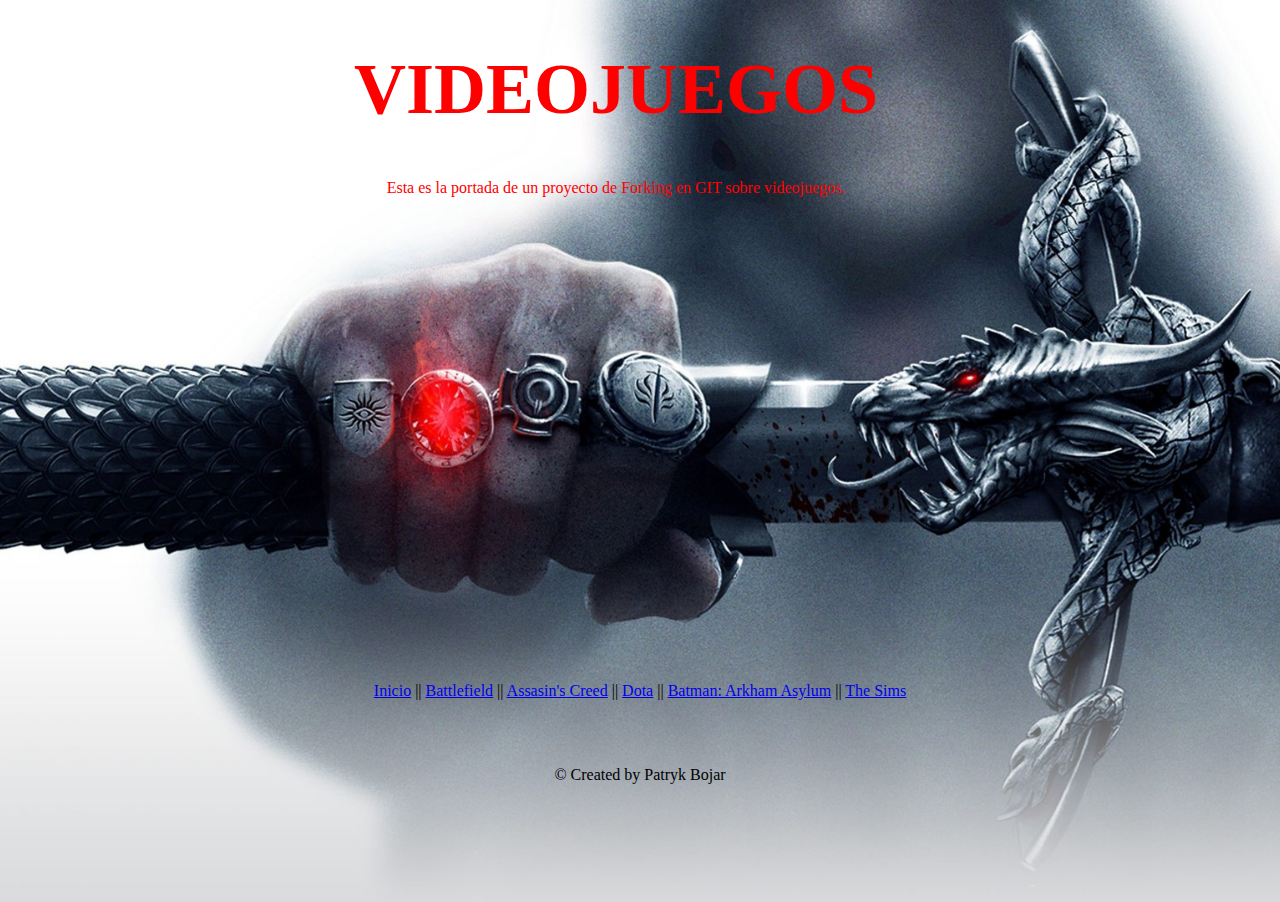
<file: index.html>
<!DOCTYPE html>
<html>
	<head>
		<meta chatset = "UTF-8"/>
		<title>Inicio</title>
		<style>
		body{

		width:95%;
height:94vh;
		background-image:url('portada.jpg');
		background-size:cover;
		background-repeat:no-repeat;
	background-position:center;
		}
		</style>
	</head>
	<body style="">
		<h1 style="font-size:450%; text-align:center; color:red">VIDEOJUEGOS</h1>
		<p style="text-align:center; color:red">Esta es la portada de un proyecto de Forking en GIT sobre videojuegos. </p>
	<nav style="position:absolute;bottom:200px; left:0;right:0;margin:auto;text-align:center;">
		<a href="index.html">Inicio</a> ||
		<a href="btf.html">Battlefield</a> ||
		<a href=".html">Assasin's Creed</a> ||
		<a href="Página_Teo.html">Dota</a> ||
		<a href="Batman.html">Batman: Arkham Asylum</a> ||
		<a href="gustavo.html">The Sims</a>
	</nav>
	<footer style="position:absolute;bottom:100px; left:0;right:0;margin:auto;text-align:center;">
		<p>&copy; Created by Patryk Bojar</p>
	</footer>
	</body>
</html>
</file>
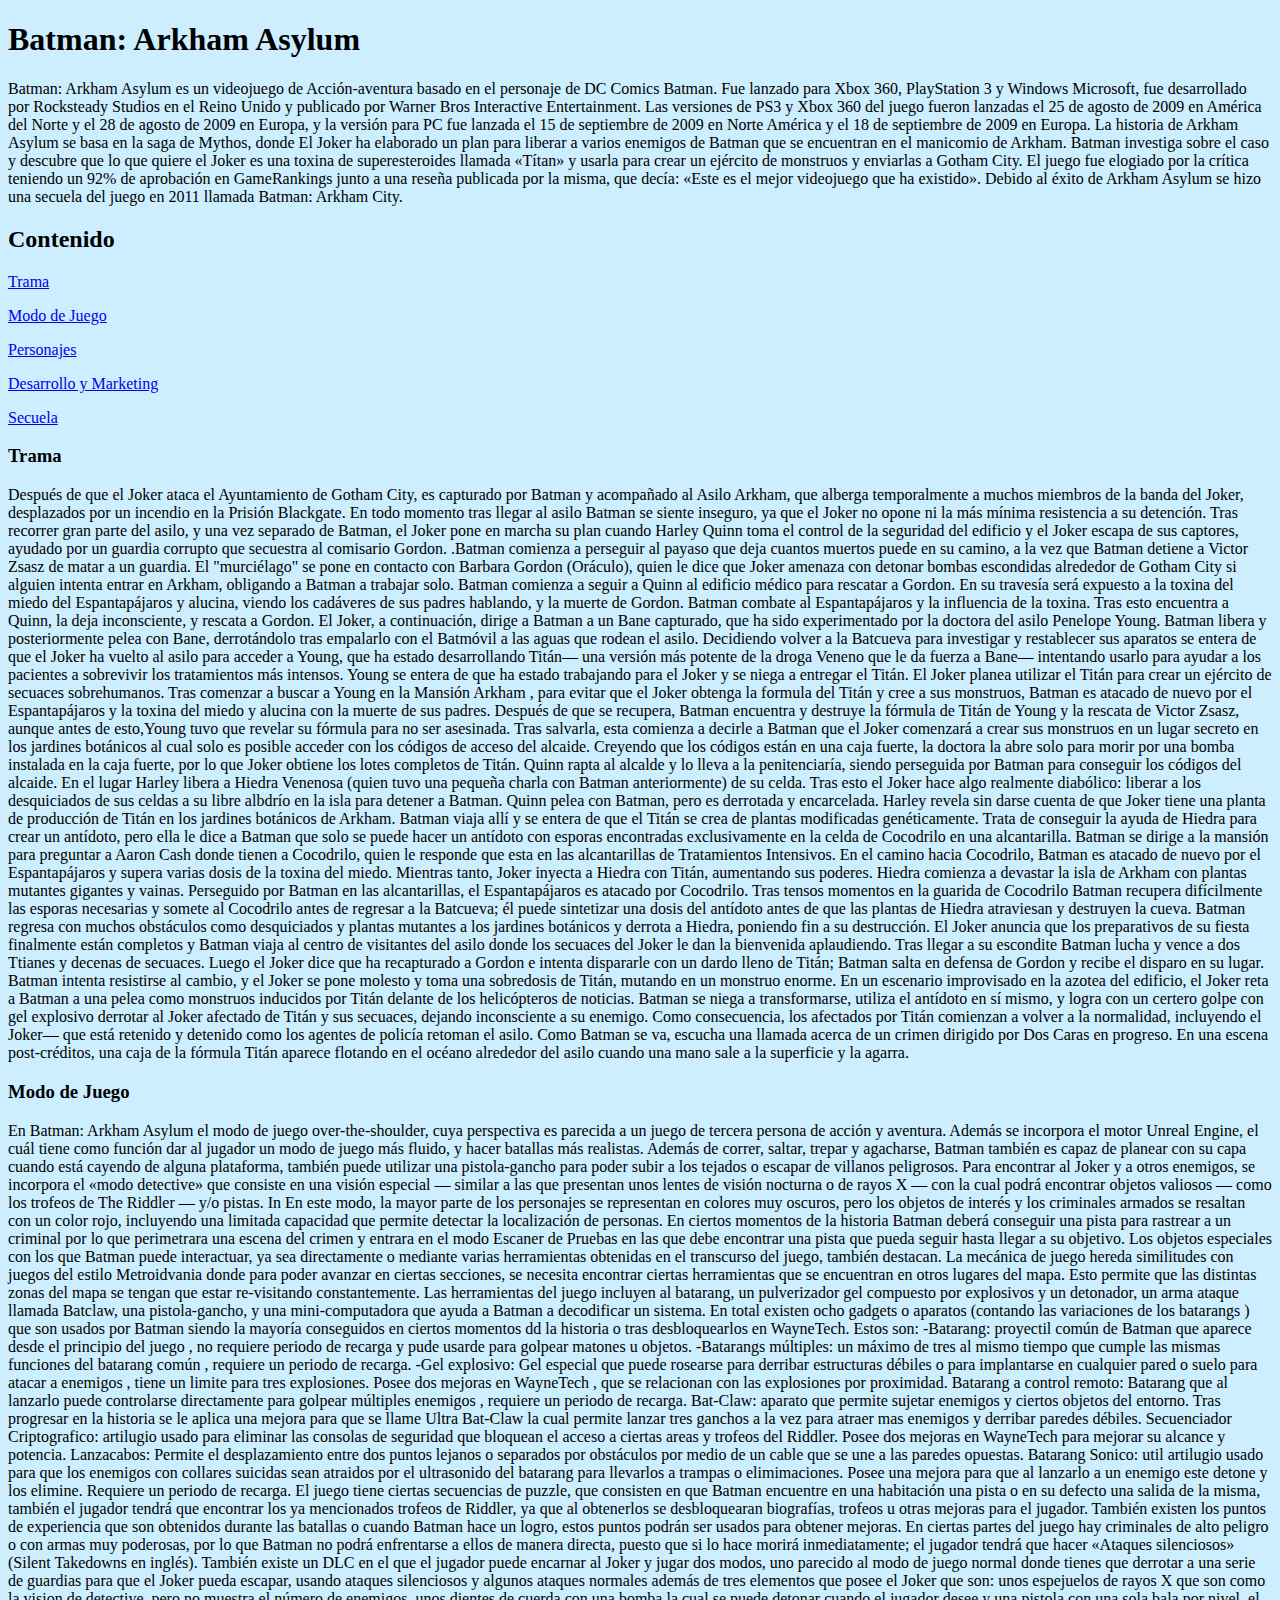
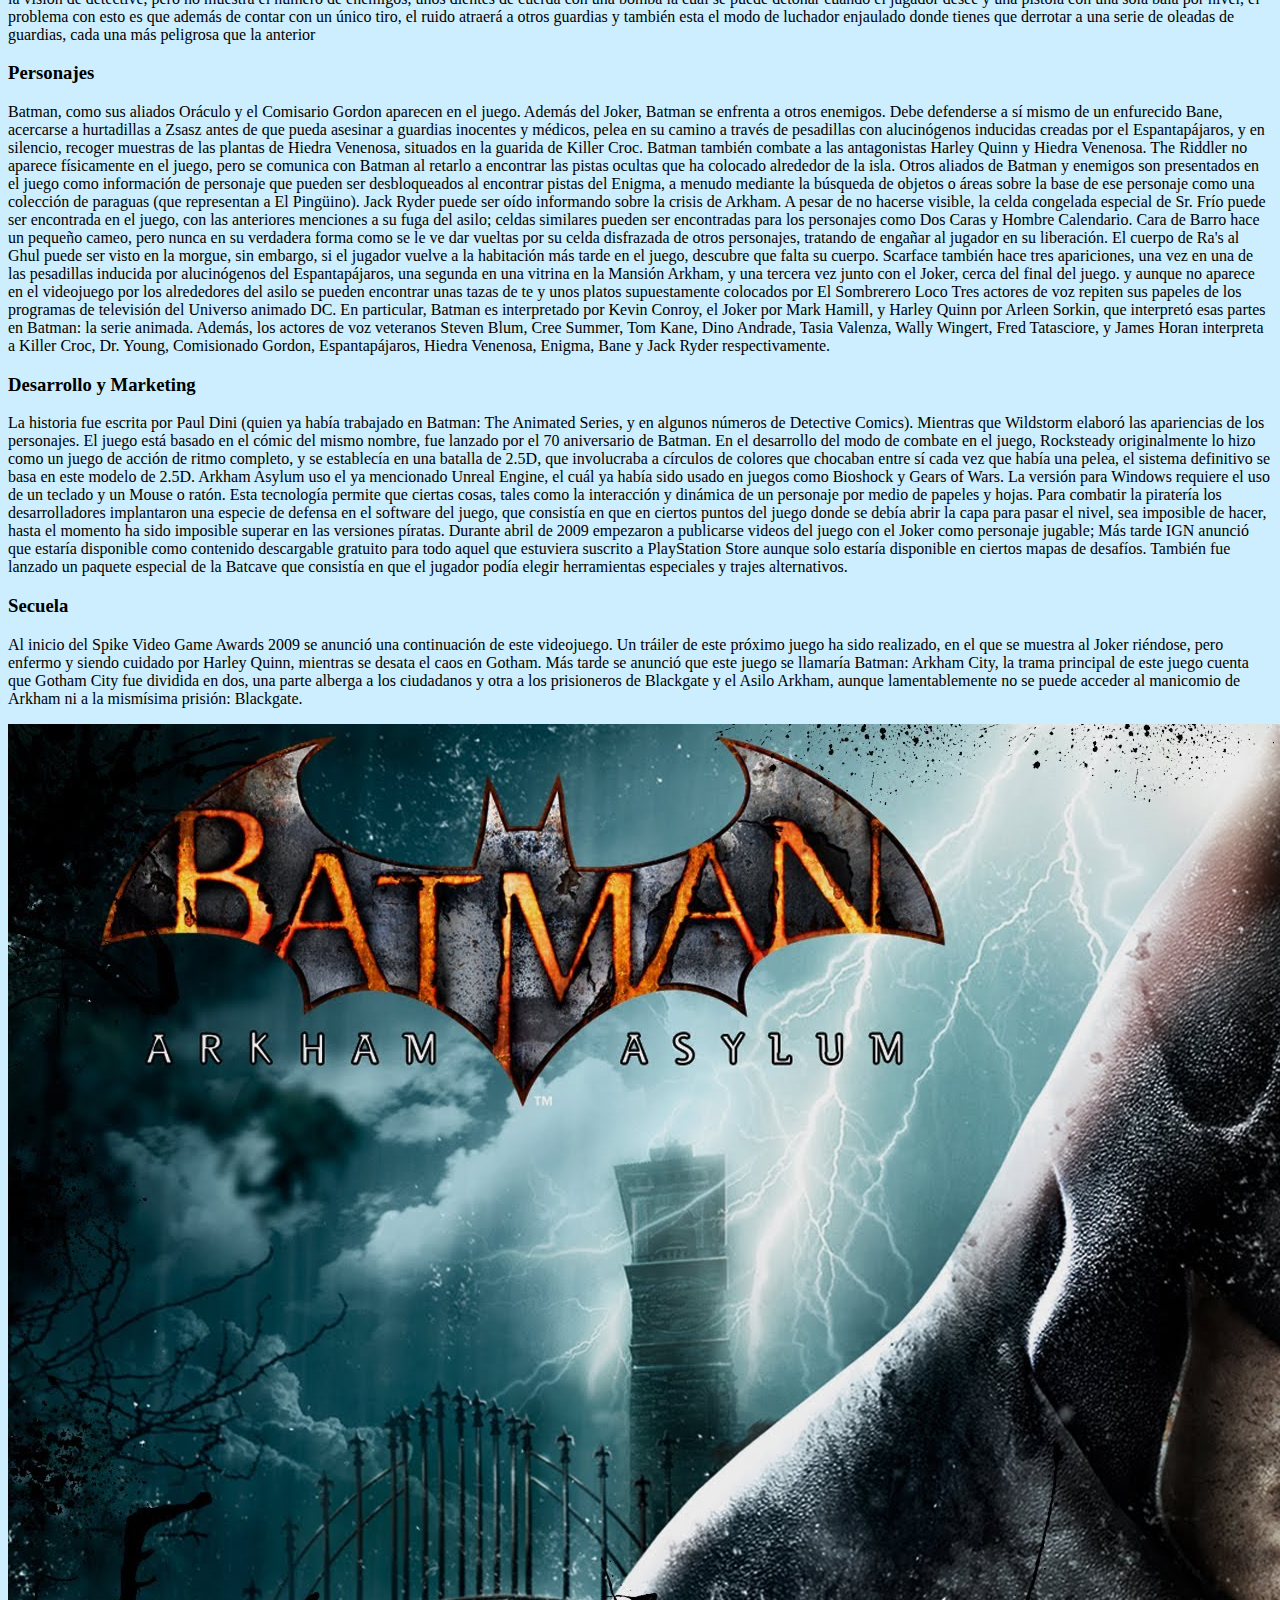
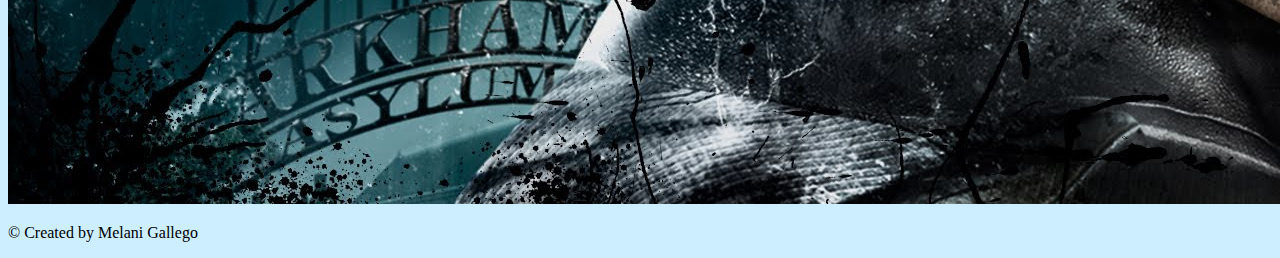
<file: Batman.html>
<!doctype html>
<html>
<head>
	<meta charset="utf-8"/>
	<title>I am batman</title>
	<link rel="stylesheet" href="Batman.css"/>
</head>
<body>
<main>
	<b><h1>Batman: Arkham Asylum</h1></b>

	<p>Batman: Arkham Asylum es un videojuego de Acción-aventura basado en el personaje de DC Comics Batman. Fue lanzado para Xbox 360, PlayStation 3 y Windows Microsoft, fue desarrollado por Rocksteady Studios en el Reino Unido y publicado por Warner Bros Interactive Entertainment. Las versiones de PS3 y Xbox 360 del juego fueron lanzadas el 25 de agosto de 2009 en América del Norte y el 28 de agosto de 2009 en Europa, y la versión para PC fue lanzada el 15 de septiembre de 2009 en Norte América y el 18 de septiembre de 2009 en Europa.

La historia de Arkham Asylum se basa en la saga de Mythos, donde El Joker ha elaborado un plan para liberar a varios enemigos de Batman que se encuentran en el manicomio de Arkham. Batman investiga sobre el caso y descubre que lo que quiere el Joker es una toxina de superesteroides llamada «Títan» y usarla para crear un ejército de monstruos y enviarlas a Gotham City.

El juego fue elogiado por la crítica teniendo un 92% de aprobación en GameRankings junto a una reseña publicada por la misma, que decía: «Este es el mejor videojuego que ha existido». Debido al éxito de Arkham Asylum se hizo una secuela del juego en 2011 llamada Batman: Arkham City.</p>

	<h2>Contenido</h2>
	<p><a href="#Trama">Trama</a></p>
	<p><a href="#Modo de Juego">Modo de Juego</a></p>
	<p><a href="#Personajes">Personajes</a></p>
	<p><a href="#Desarrollo y Marketing">Desarrollo y Marketing</a></p>
	<p><a href="#Secuela">Secuela</a></p>

	<h3><a name="Trama"><b>Trama</b><a/></h3>
	<p>Después de que el Joker ataca el Ayuntamiento de Gotham City, es capturado por Batman y acompañado al Asilo Arkham, que alberga temporalmente a muchos miembros de la banda del Joker, desplazados por un incendio en la Prisión Blackgate. En todo momento tras llegar al asilo Batman se siente inseguro, ya que el Joker no opone ni la más mínima resistencia a su detención. Tras recorrer gran parte del asilo, y una vez separado de Batman, el Joker pone en marcha su plan cuando Harley Quinn toma el control de la seguridad del edificio y el Joker escapa de sus captores, ayudado por un guardia corrupto que secuestra al comisario Gordon. .Batman comienza a perseguir al payaso que deja cuantos muertos puede en su camino, a la vez que Batman detiene a Victor Zsasz de matar a un guardia. El "murciélago" se pone en contacto con Barbara Gordon (Oráculo), quien le dice que Joker amenaza con detonar bombas escondidas alrededor de Gotham City si alguien intenta entrar en Arkham, obligando a Batman a trabajar solo. Batman comienza a seguir a Quinn al edificio médico para rescatar a Gordon. En su travesía será expuesto a la toxina del miedo del Espantapájaros y alucina, viendo los cadáveres de sus padres hablando, y la muerte de Gordon. Batman combate al Espantapájaros y la influencia de la toxina.

Tras esto encuentra a Quinn, la deja inconsciente, y rescata a Gordon. El Joker, a continuación, dirige a Batman a un Bane capturado, que ha sido experimentado por la doctora del asilo Penelope Young. Batman libera y posteriormente pelea con Bane, derrotándolo tras empalarlo con el Batmóvil a las aguas que rodean el asilo. Decidiendo volver a la Batcueva para investigar y restablecer sus aparatos se entera de que el Joker ha vuelto al asilo para acceder a Young, que ha estado desarrollando Titán— una versión más potente de la droga Veneno que le da fuerza a Bane— intentando usarlo para ayudar a los pacientes a sobrevivir los tratamientos más intensos. Young se entera de que ha estado trabajando para el Joker y se niega a entregar el Titán. El Joker planea utilizar el Titán para crear un ejército de secuaces sobrehumanos. Tras comenzar a buscar a Young en la Mansión Arkham , para evitar que el Joker obtenga la formula del Titán y cree a sus monstruos, Batman es atacado de nuevo por el Espantapájaros y la toxina del miedo y alucina con la muerte de sus padres. Después de que se recupera, Batman encuentra y destruye la fórmula de Titán de Young y la rescata de Victor Zsasz, aunque antes de esto,Young tuvo que revelar su fórmula para no ser asesinada. Tras salvarla, esta comienza a decirle a Batman que el Joker comenzará a crear sus monstruos en un lugar secreto en los jardines botánicos al cual solo es posible acceder con los códigos de acceso del alcaide. Creyendo que los códigos están en una caja fuerte, la doctora la abre solo para morir por una bomba instalada en la caja fuerte, por lo que Joker obtiene los lotes completos de Titán.

Quinn rapta al alcalde y lo lleva a la penitenciaría, siendo perseguida por Batman para conseguir los códigos del alcaide. En el lugar Harley libera a Hiedra Venenosa (quien tuvo una pequeña charla con Batman anteriormente) de su celda. Tras esto el Joker hace algo realmente diabólico: liberar a los desquiciados de sus celdas a su libre albdrío en la isla para detener a Batman. Quinn pelea con Batman, pero es derrotada y encarcelada. Harley revela sin darse cuenta de que Joker tiene una planta de producción de Titán en los jardines botánicos de Arkham. Batman viaja allí y se entera de que el Titán se crea de plantas modificadas genéticamente. Trata de conseguir la ayuda de Hiedra para crear un antídoto, pero ella le dice a Batman que solo se puede hacer un antídoto con esporas encontradas exclusivamente en la celda de Cocodrilo en una alcantarilla.

Batman se dirige a la mansión para preguntar a Aaron Cash donde tienen a Cocodrilo, quien le responde que esta en las alcantarillas de Tratamientos Intensivos. En el camino hacia Cocodrilo, Batman es atacado de nuevo por el Espantapájaros y supera varias dosis de la toxina del miedo. Mientras tanto, Joker inyecta a Hiedra con Titán, aumentando sus poderes. Hiedra comienza a devastar la isla de Arkham con plantas mutantes gigantes y vainas. Perseguido por Batman en las alcantarillas, el Espantapájaros es atacado por Cocodrilo. Tras tensos momentos en la guarida de Cocodrilo Batman recupera difícilmente las esporas necesarias y somete al Cocodrilo antes de regresar a la Batcueva; él puede sintetizar una dosis del antídoto antes de que las plantas de Hiedra atraviesan y destruyen la cueva.

Batman regresa con muchos obstáculos como desquiciados y plantas mutantes a los jardines botánicos y derrota a Hiedra, poniendo fin a su destrucción. El Joker anuncia que los preparativos de su fiesta finalmente están completos y Batman viaja al centro de visitantes del asilo donde los secuaces del Joker le dan la bienvenida aplaudiendo. Tras llegar a su escondite Batman lucha y vence a dos Ttianes y decenas de secuaces. Luego el Joker dice que ha recapturado a Gordon e intenta dispararle con un dardo lleno de Titán; Batman salta en defensa de Gordon y recibe el disparo en su lugar. Batman intenta resistirse al cambio, y el Joker se pone molesto y toma una sobredosis de Titán, mutando en un monstruo enorme. En un escenario improvisado en la azotea del edificio, el Joker reta a Batman a una pelea como monstruos inducidos por Titán delante de los helicópteros de noticias. Batman se niega a transformarse, utiliza el antídoto en sí mismo, y logra con un certero golpe con gel explosivo derrotar al Joker afectado de Titán y sus secuaces, dejando inconsciente a su enemigo. Como consecuencia, los afectados por Titán comienzan a volver a la normalidad, incluyendo el Joker— que está retenido y detenido como los agentes de policía retoman el asilo. Como Batman se va, escucha una llamada acerca de un crimen dirigido por Dos Caras en progreso. En una escena post-créditos, una caja de la fórmula Titán aparece flotando en el océano alrededor del asilo cuando una mano sale a la superficie y la agarra.</p>

	<h3><a name="Modo de Juego"><b>Modo de Juego</b><a/></h3>
	<p>En Batman: Arkham Asylum el modo de juego over-the-shoulder, cuya perspectiva es parecida a un juego de tercera persona de acción y aventura. Además se incorpora el motor Unreal Engine, el cuál tiene como función dar al jugador un modo de juego más fluido, y hacer batallas más realistas. Además de correr, saltar, trepar y agacharse, Batman también es capaz de planear con su capa cuando está cayendo de alguna plataforma, también puede utilizar una pistola-gancho para poder subir a los tejados o escapar de villanos peligrosos. Para encontrar al Joker y a otros enemigos, se incorpora el «modo detective» que consiste en una visión especial — similar a las que presentan unos lentes de visión nocturna o de rayos X — con la cual podrá encontrar objetos valiosos — como los trofeos de The Riddler — y/o pistas. In En este modo, la mayor parte de los personajes se representan en colores muy oscuros, pero los objetos de interés y los criminales armados se resaltan con un color rojo, incluyendo una limitada capacidad que permite detectar la localización de personas. En ciertos momentos de la historia Batman deberá conseguir una pista para rastrear a un criminal por lo que perimetrara una escena del crimen y entrara en el modo Escaner de Pruebas en las que debe encontrar una pista que pueda seguir hasta llegar a su objetivo. Los objetos especiales con los que Batman puede interactuar, ya sea directamente o mediante varias herramientas obtenidas en el transcurso del juego, también destacan.

La mecánica de juego hereda similitudes con juegos del estilo Metroidvania donde para poder avanzar en ciertas secciones, se necesita encontrar ciertas herramientas que se encuentran en otros lugares del mapa. Esto permite que las distintas zonas del mapa se tengan que estar re-visitando constantemente.

Las herramientas del juego incluyen al batarang, un pulverizador gel compuesto por explosivos y un detonador, un arma ataque llamada Batclaw, una pistola-gancho, y una mini-computadora que ayuda a Batman a decodificar un sistema.

En total existen ocho gadgets o aparatos (contando las variaciones de los batarangs ) que son usados por Batman siendo la mayoría conseguidos en ciertos momentos dd la historia o tras desbloquearlos en WayneTech. Estos son:

-Batarang: proyectil común de Batman que aparece desde el principio del juego , no requiere periodo de recarga y pude usarde para golpear matones u objetos.

-Batarangs múltiples: un máximo de tres al mismo tiempo que cumple las mismas funciones del batarang común , requiere un periodo de recarga.

-Gel explosivo: Gel especial que puede rosearse para derribar estructuras débiles o para implantarse en cualquier pared o suelo para atacar a enemigos , tiene un limite para tres explosiones. Posee dos mejoras en WayneTech , que se relacionan con las explosiones por proximidad.

Batarang a control remoto: Batarang que al lanzarlo puede controlarse directamente para golpear múltiples enemigos , requiere un periodo de recarga.

Bat-Claw: aparato que permite sujetar enemigos y ciertos objetos del entorno. Tras progresar en la historia se le aplica una mejora para que se llame Ultra Bat-Claw la cual permite lanzar tres ganchos a la vez para atraer mas enemigos y derribar paredes débiles.

Secuenciador Criptografico: artilugio usado para eliminar las consolas de seguridad que bloquean el acceso a ciertas areas y trofeos del Riddler. Posee dos mejoras en WayneTech para mejorar su alcance y potencia.

Lanzacabos: Permite el desplazamiento entre dos puntos lejanos o separados por obstáculos por medio de un cable que se une a las paredes opuestas.

Batarang Sonico: util artilugio usado para que los enemigos con collares suicidas sean atraidos por el ultrasonido del batarang para llevarlos a trampas o elimimaciones. Posee una mejora para que al lanzarlo a un enemigo este detone y los elimine. Requiere un periodo de recarga.

El juego tiene ciertas secuencias de puzzle, que consisten en que Batman encuentre en una habitación una pista o en su defecto una salida de la misma, también el jugador tendrá que encontrar los ya mencionados trofeos de Riddler, ya que al obtenerlos se desbloquearan biografías, trofeos u otras mejoras para el jugador. También existen los puntos de experiencia que son obtenidos durante las batallas o cuando Batman hace un logro, estos puntos podrán ser usados para obtener mejoras.

En ciertas partes del juego hay criminales de alto peligro o con armas muy poderosas, por lo que Batman no podrá enfrentarse a ellos de manera directa, puesto que si lo hace morirá inmediatamente; el jugador tendrá que hacer «Ataques silenciosos» (Silent Takedowns en inglés).

También existe un DLC en el que el jugador puede encarnar al Joker y jugar dos modos, uno parecido al modo de juego normal donde tienes que derrotar a una serie de guardias para que el Joker pueda escapar, usando ataques silenciosos y algunos ataques normales además de tres elementos que posee el Joker que son: unos espejuelos de rayos X que son como la vision de detective, pero no muestra el número de enemigos, unos dientes de cuerda con una bomba la cual se puede detonar cuando el jugador desee y una pistola con una sola bala por nivel, el problema con esto es que además de contar con un único tiro, el ruido atraerá a otros guardias y también esta el modo de luchador enjaulado donde tienes que derrotar a una serie de oleadas de guardias, cada una más peligrosa que la anterior</p>

	<h3><a name="Personajes"><b>Personajes</b><a/></h3>
	<p>Batman, como sus aliados Oráculo y el Comisario Gordon aparecen en el juego. Además del Joker, Batman se enfrenta a otros enemigos. Debe defenderse a sí mismo de un enfurecido Bane, acercarse a hurtadillas a Zsasz antes de que pueda asesinar a guardias inocentes y médicos, pelea en su camino a través de pesadillas con alucinógenos inducidas creadas por el Espantapájaros, y en silencio, recoger muestras de las plantas de Hiedra Venenosa, situados en la guarida de Killer Croc. Batman también combate a las antagonistas Harley Quinn y Hiedra Venenosa. The Riddler no aparece físicamente en el juego, pero se comunica con Batman al retarlo a encontrar las pistas ocultas que ha colocado alrededor de la isla.

Otros aliados de Batman y enemigos son presentados en el juego como información de personaje que pueden ser desbloqueados al encontrar pistas del Enigma, a menudo mediante la búsqueda de objetos o áreas sobre la base de ese personaje como una colección de paraguas (que representan a El Pingüino). Jack Ryder puede ser oído informando sobre la crisis de Arkham. A pesar de no hacerse visible, la celda congelada especial de Sr. Frío puede ser encontrada en el juego, con las anteriores menciones a su fuga del asilo; celdas similares pueden ser encontradas para los personajes como Dos Caras y Hombre Calendario. Cara de Barro hace un pequeño cameo, pero nunca en su verdadera forma como se le ve dar vueltas por su celda disfrazada de otros personajes, tratando de engañar al jugador en su liberación. El cuerpo de Ra's al Ghul puede ser visto en la morgue, sin embargo, si el jugador vuelve a la habitación más tarde en el juego, descubre que falta su cuerpo. Scarface también hace tres apariciones, una vez en una de las pesadillas inducida por alucinógenos del Espantapájaros, una segunda en una vitrina en la Mansión Arkham, y una tercera vez junto con el Joker, cerca del final del juego. y aunque no aparece en el videojuego por los alrededores del asilo se pueden encontrar unas tazas de te y unos platos supuestamente colocados por El Sombrerero Loco

Tres actores de voz repiten sus papeles de los programas de televisión del Universo animado DC. En particular, Batman es interpretado por Kevin Conroy, el Joker por Mark Hamill, y Harley Quinn por Arleen Sorkin, que interpretó esas partes en Batman: la serie animada. Además, los actores de voz veteranos Steven Blum, Cree Summer, Tom Kane, Dino Andrade, Tasia Valenza, Wally Wingert, Fred Tatasciore, y James Horan interpreta a Killer Croc, Dr. Young, Comisionado Gordon, Espantapájaros, Hiedra Venenosa, Enigma, Bane y Jack Ryder respectivamente.</p>

	<h3><a name="Desarrollo y Marketing"><b>Desarrollo y Marketing</b><a/></h3>
	<p>La historia fue escrita por Paul Dini (quien ya había trabajado en Batman: The Animated Series, y en algunos números de Detective Comics). Mientras que Wildstorm elaboró las apariencias de los personajes. El juego está basado en el cómic del mismo nombre, fue lanzado por el 70 aniversario de Batman. En el desarrollo del modo de combate en el juego, Rocksteady originalmente lo hizo como un juego de acción de ritmo completo, y se establecía en una batalla de 2.5D, que involucraba a círculos de colores que chocaban entre sí cada vez que había una pelea, el sistema definitivo se basa en este modelo de 2.5D. Arkham Asylum uso el ya mencionado Unreal Engine, el cuál ya había sido usado en juegos como Bioshock y Gears of Wars. La versión para Windows requiere el uso de un teclado y un Mouse o ratón. Esta tecnología permite que ciertas cosas, tales como la interacción y dinámica de un personaje por medio de papeles y hojas. Para combatir la piratería los desarrolladores implantaron una especie de defensa en el software del juego, que consistía en que en ciertos puntos del juego donde se debía abrir la capa para pasar el nivel, sea imposible de hacer, hasta el momento ha sido imposible superar en las versiones píratas.

Durante abril de 2009 empezaron a publicarse videos del juego con el Joker como personaje jugable; Más tarde IGN anunció que estaría disponible como contenido descargable gratuito para todo aquel que estuviera suscrito a PlayStation Store aunque solo estaría disponible en ciertos mapas de desafíos. También fue lanzado un paquete especial de la Batcave que consistía en que el jugador podía elegir herramientas especiales y trajes alternativos.</p>

	<h3><a name="Secuela"><b>Secuela</b><a/></h3>
	<p>Al inicio del Spike Video Game Awards 2009 se anunció una continuación de este videojuego. Un tráiler de este próximo juego ha sido realizado, en el que se muestra al Joker riéndose, pero enfermo y siendo cuidado por Harley Quinn, mientras se desata el caos en Gotham. Más tarde se anunció que este juego se llamaría Batman: Arkham City, la trama principal de este juego cuenta que Gotham City fue dividida en dos, una parte alberga a los ciudadanos y otra a los prisioneros de Blackgate y el Asilo Arkham, aunque lamentablemente no se puede acceder al manicomio de Arkham ni a la mismísima prisión: Blackgate.</p>

	<main>
		<img src="Batman1.jpg"/>
	</main>

	<footer>
		<p>&copy; Created by Melani Gallego</p>
		<!-- Pie de página-->
	</footer>
</main>
</body>
</html>
</file>
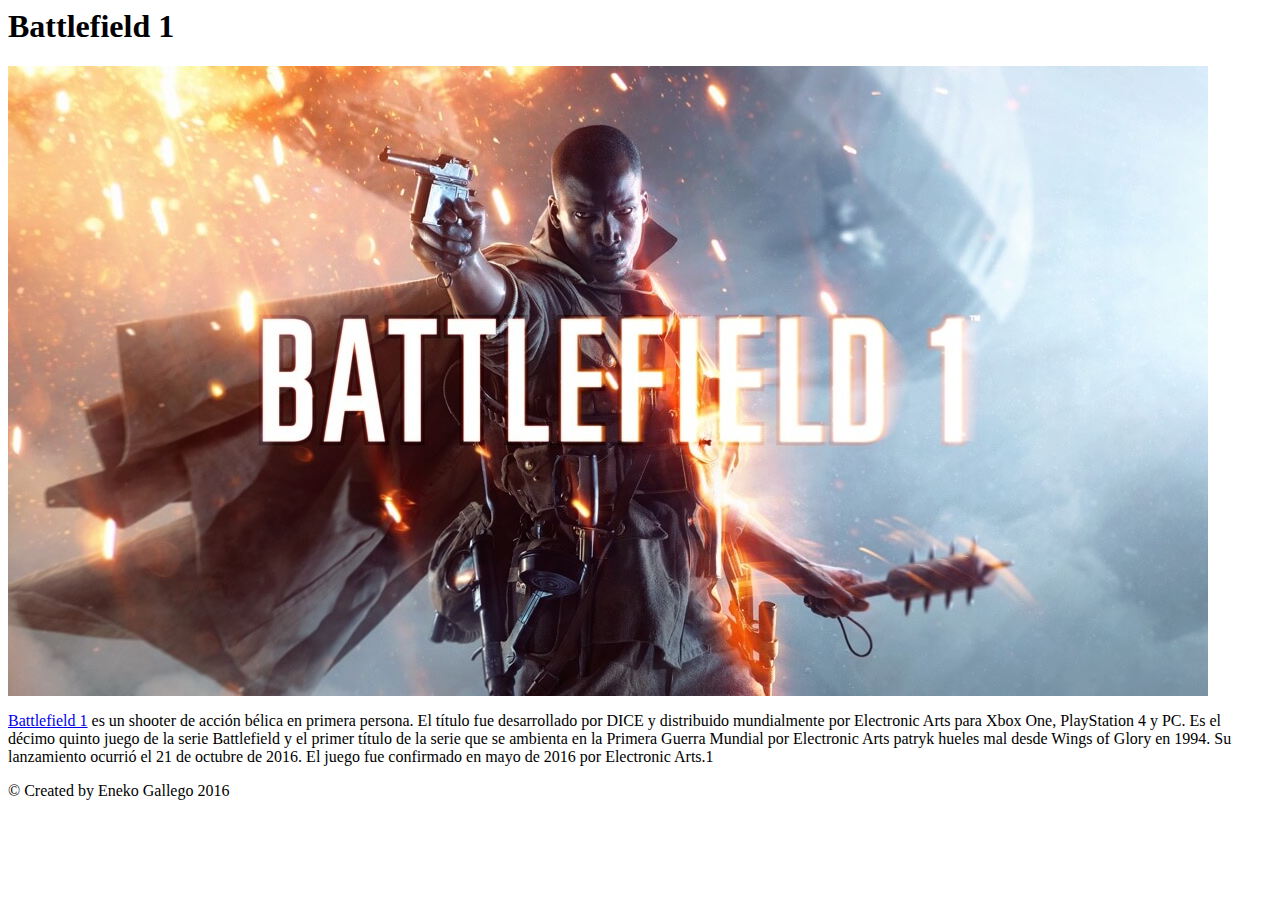
<file: btf.html>
<html>
<head>
<title>Battlefield</title>
</head>
<body>
<h1>Battlefield 1</h1>
<main>
	<img src="btf.jpg"/>
</main>
<p><a href="https://www.battlefield.com/es-es">Battlefield 1</a> es un shooter de acción bélica en primera persona. 
El título fue desarrollado por DICE y distribuido mundialmente por
Electronic Arts para Xbox One, PlayStation 4 y PC. Es el décimo quinto 
juego de la serie Battlefield y el primer título de la serie que se ambienta
 en la Primera Guerra Mundial por Electronic Arts patryk hueles mal desde Wings of Glory
 en 1994. Su lanzamiento ocurrió el 21 de octubre de 2016. El juego fue
 confirmado en mayo de 2016 por Electronic Arts.1</p>

<footer>
	<p>&copy; Created by Eneko Gallego 2016</p>
</footer>
</body>

</html>
</file>
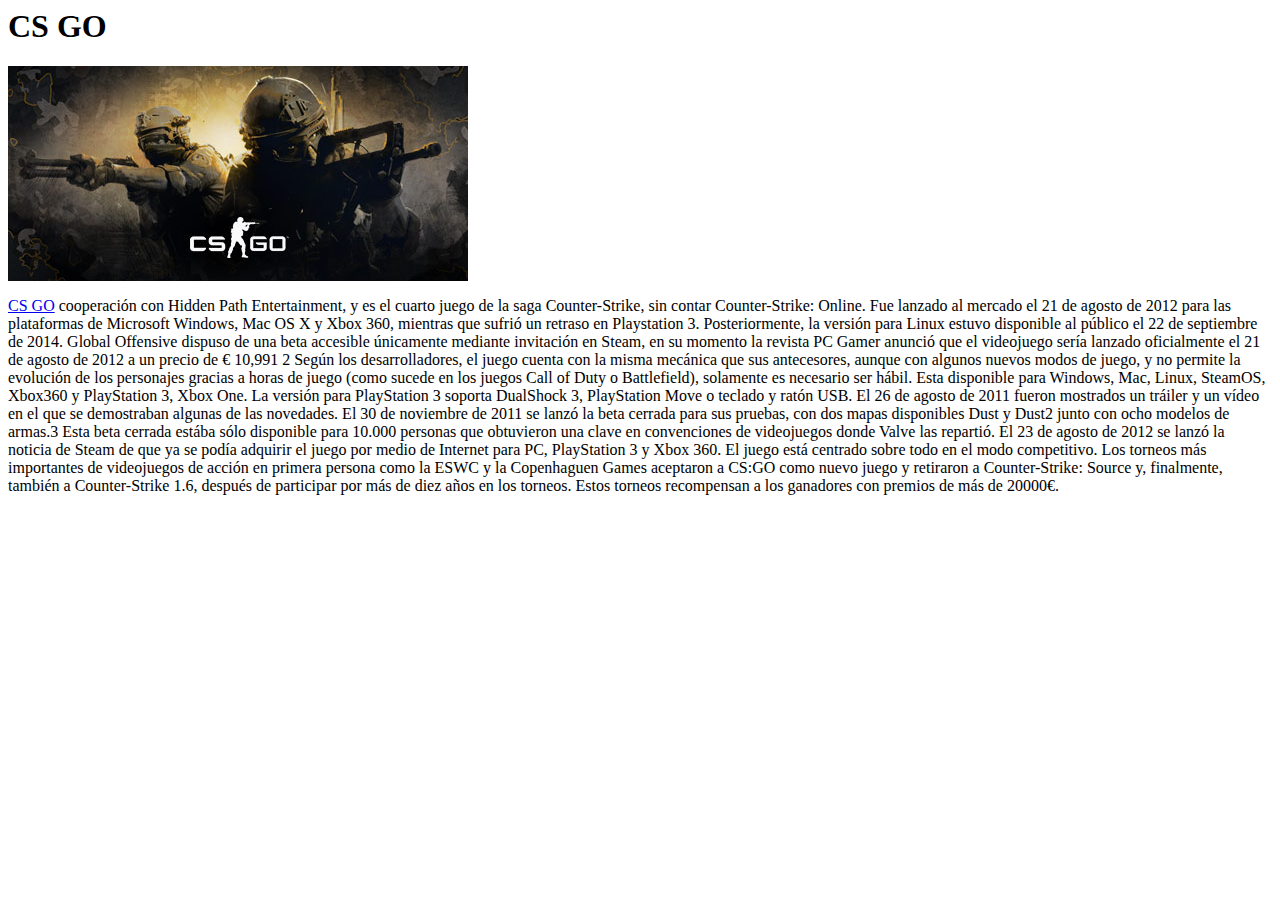
<file: csgo.html>
<html>
<head>
<title>CS GO </title>
</head>
<body>
<h1>CS GO</h1>
<img src="cs.jpg"/>
<p><a href="https://">CS GO</a> cooperación con Hidden Path Entertainment, y es el cuarto juego de la saga Counter-Strike, sin contar Counter-Strike: Online. Fue lanzado al mercado el 21 de agosto de 2012 para las plataformas de Microsoft Windows, Mac OS X y Xbox 360, mientras que sufrió un retraso en Playstation 3. Posteriormente, la versión para Linux estuvo disponible al público el 22 de septiembre de 2014.

Global Offensive dispuso de una beta accesible únicamente mediante invitación en Steam, en su momento la revista PC Gamer anunció que el videojuego sería lanzado oficialmente el 21 de agosto de 2012 a un precio de € 10,991 2

Según los desarrolladores, el juego cuenta con la misma mecánica que sus antecesores, aunque con algunos nuevos modos de juego, y no permite la evolución de los personajes gracias a horas de juego (como sucede en los juegos Call of Duty o Battlefield), solamente es necesario ser hábil. Esta disponible para Windows, Mac, Linux, SteamOS, Xbox360 y PlayStation 3, Xbox One. La versión para PlayStation 3 soporta DualShock 3, PlayStation Move o teclado y ratón USB.

El 26 de agosto de 2011 fueron mostrados un tráiler y un vídeo en el que se demostraban algunas de las novedades.

El 30 de noviembre de 2011 se lanzó la beta cerrada para sus pruebas, con dos mapas disponibles Dust y Dust2 junto con ocho modelos de armas.3 Esta beta cerrada estába sólo disponible para 10.000 personas que obtuvieron una clave en convenciones de videojuegos donde Valve las repartió.

El 23 de agosto de 2012 se lanzó la noticia de Steam de que ya se podía adquirir el juego por medio de Internet para PC, PlayStation 3 y Xbox 360. El juego está centrado sobre todo en el modo competitivo. Los torneos más importantes de videojuegos de acción en primera persona como la ESWC y la Copenhaguen Games aceptaron a CS:GO como nuevo juego y retiraron a Counter-Strike: Source y, finalmente, también a Counter-Strike 1.6, después de participar por más de diez años en los torneos. Estos torneos recompensan a los ganadores con premios de más de 20000€.</p>

</body>
</html>
</file>
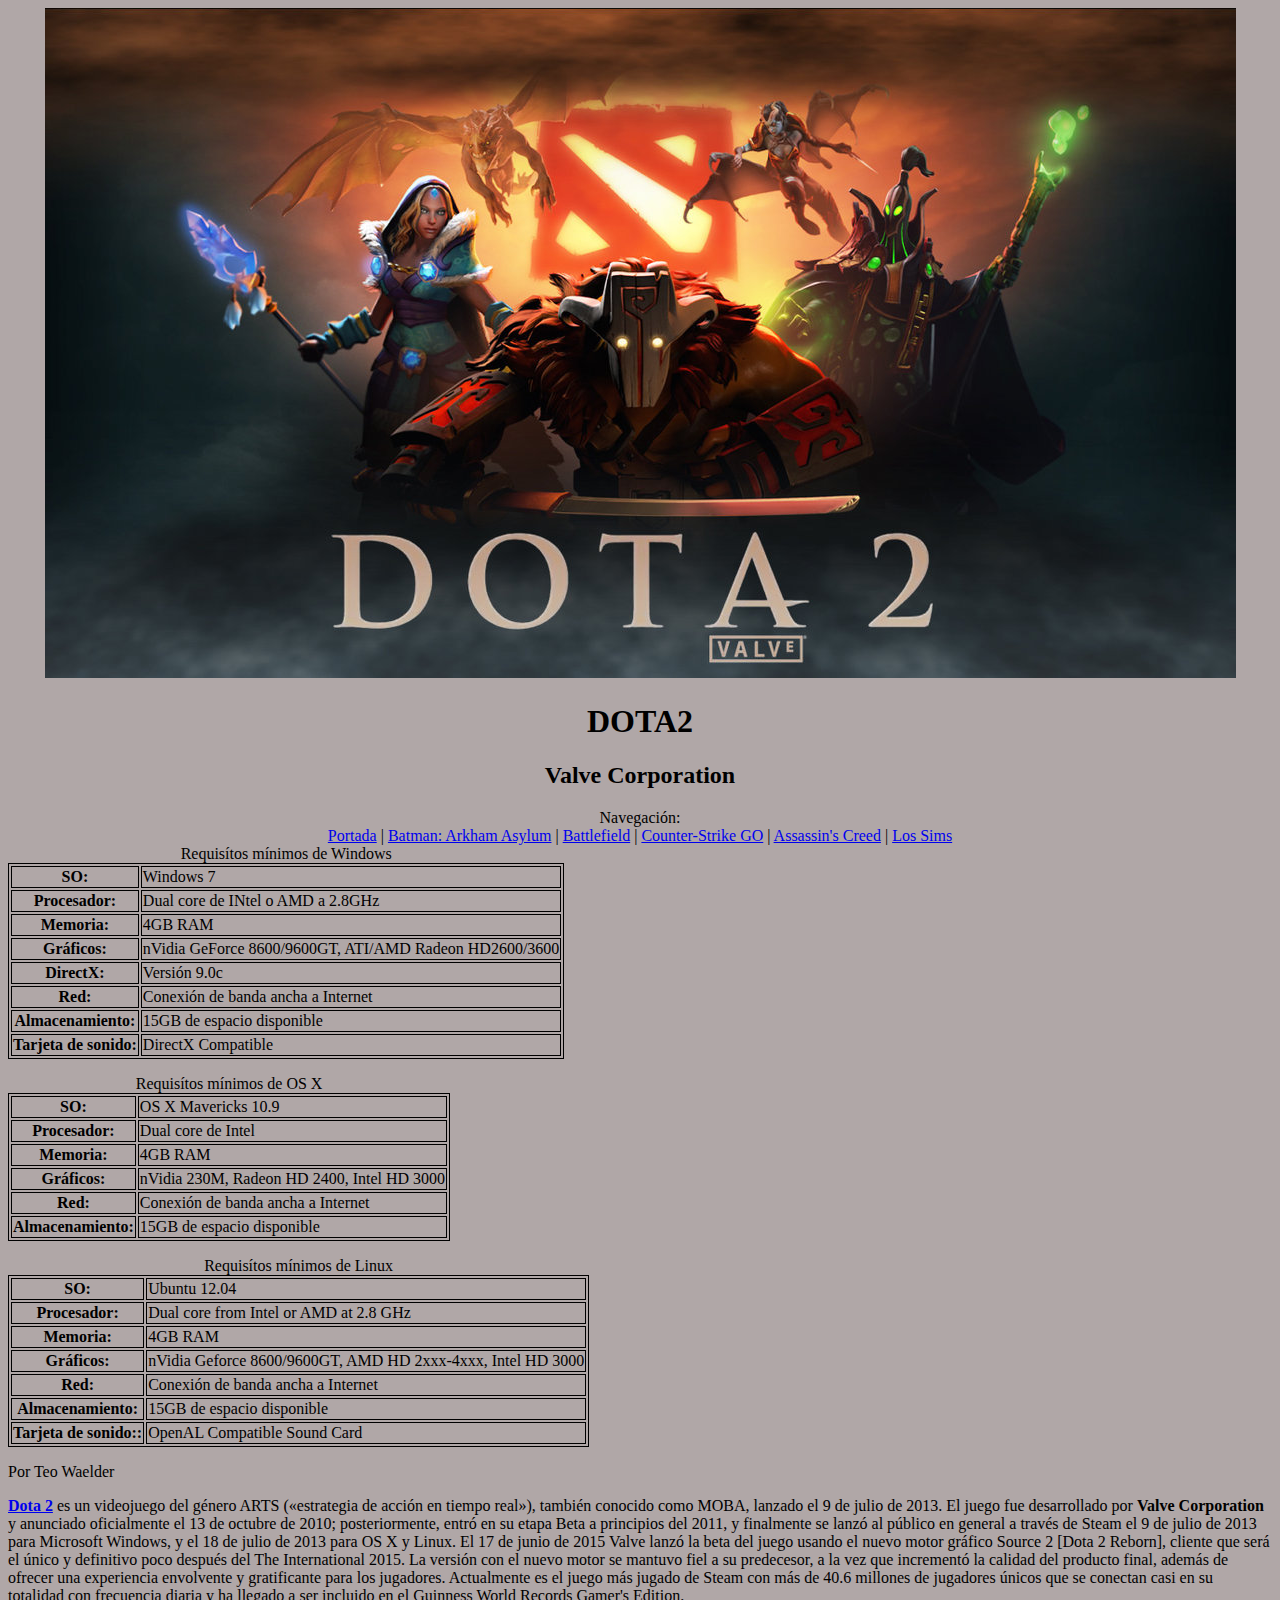
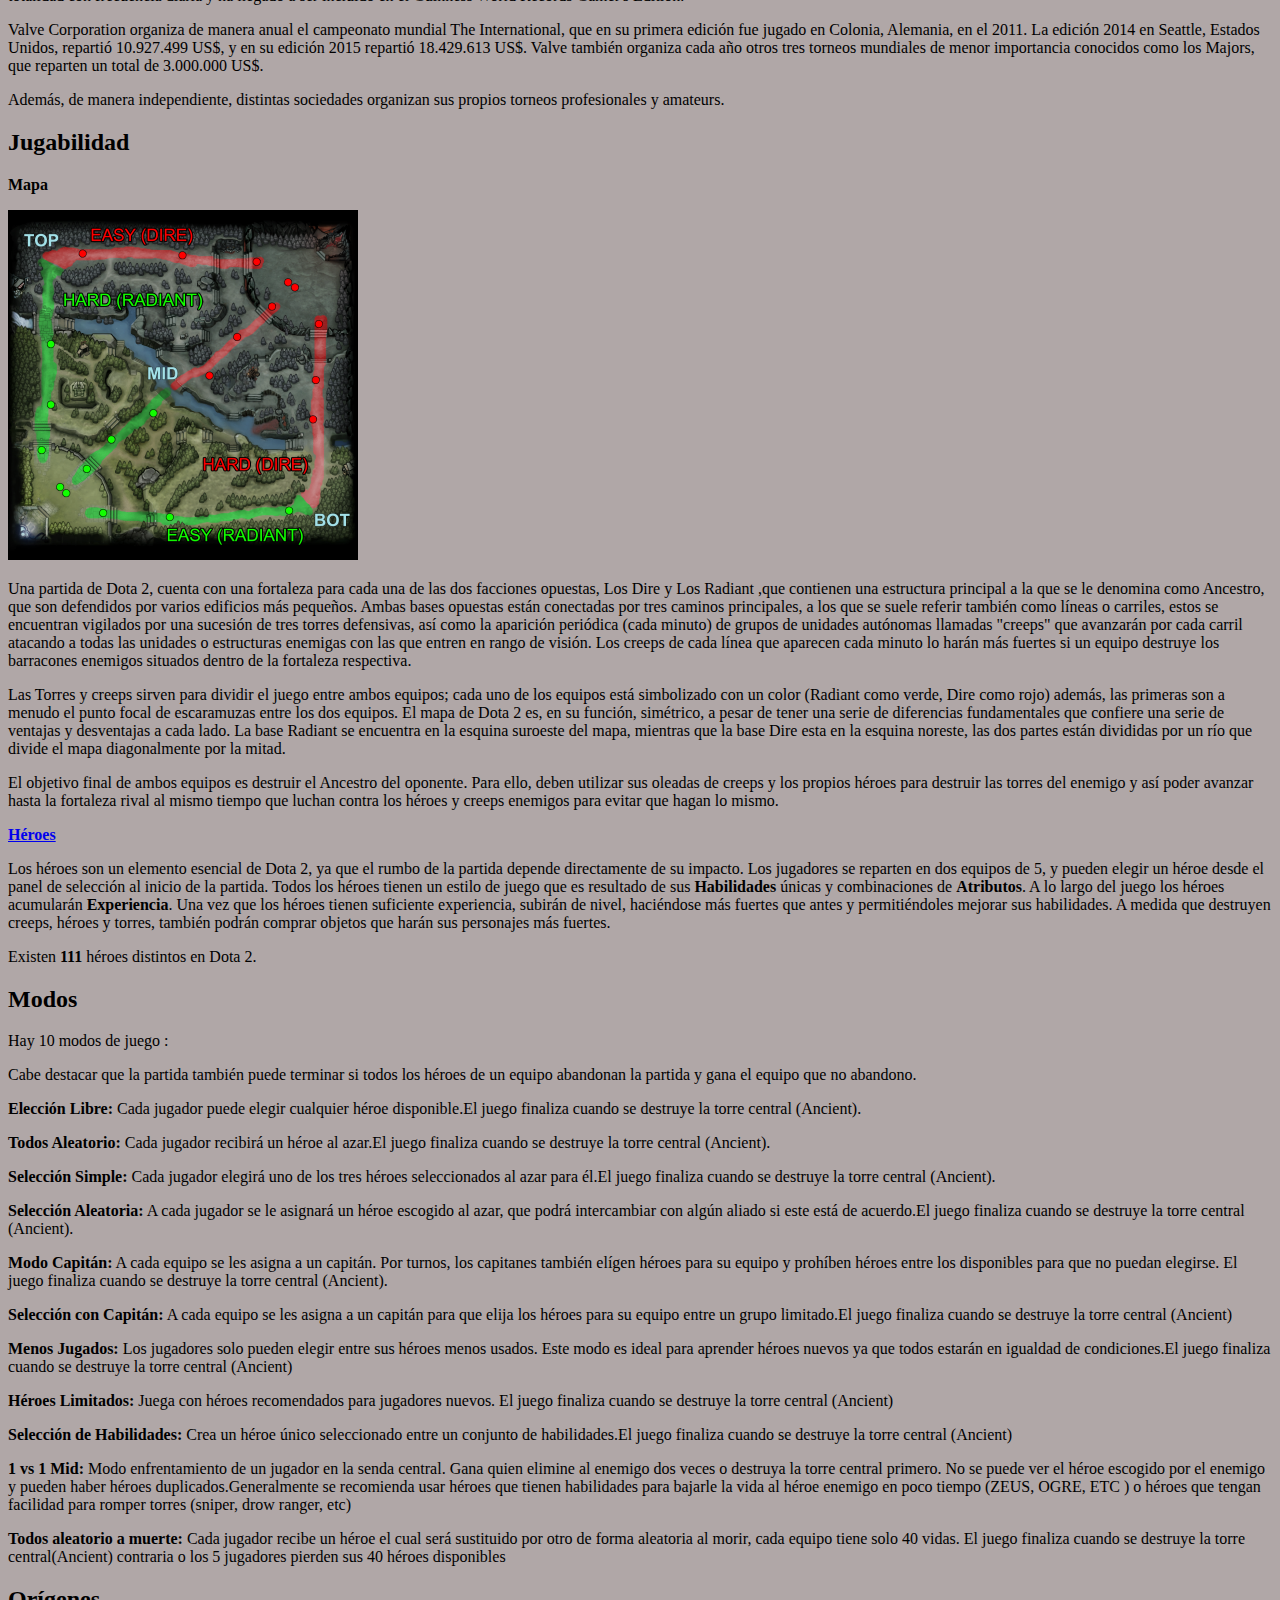
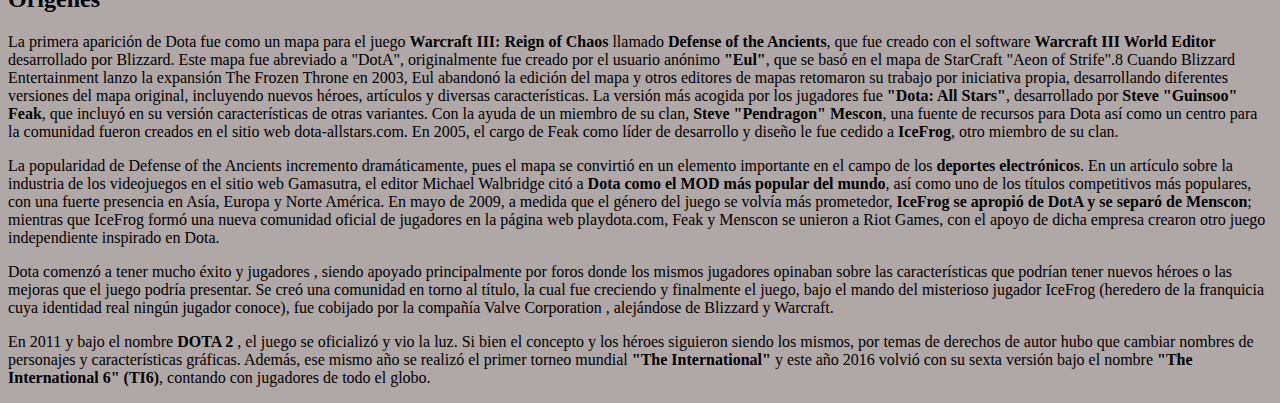
<file: Página_Teo.html>
<!DOCTYPE html>
<html>
<body bgcolor="B0A7A7">
<center>
<head>
<img src="dota2.jpg" alt="GG EZ">
	<meta charset="utf-8" />
	<title> Dota2 </title>
	<style>
		table{border:1px solid black}
		td{border:1px solid black}
		th{border:1px solid black}
		/*table{border-collapse:collapse}*/
		
	</style>
</head>

<body>
<header>
	<h1> DOTA2 </h1>
	<h2> Valve Corporation </h2>
</header>
Navegación: <nav>
	<a href="index.html">Portada</a> | <a href="Batman.html">Batman: Arkham Asylum</a> | <a href="btf.html">Battlefield</a> | <a href="csgo.html">Counter-Strike GO</a> | <a href="otros.html">Assassin's Creed</a> | <a href="otros.html">Los Sims</a>
</nav>
</center>

<table summary="Requisítos del juego">
    <caption>Requisítos mínimos de Windows</caption>
		<tbody>
        <tr>
            <th scope="row">SO:</th>
						<td>Windows 7</td>
 				</tr><tr>
						<th scope="row">Procesador:</th>
						<td>Dual core de INtel o AMD a 2.8GHz</td>
 				</tr><tr>
						<th scope="row">Memoria:</th>
						<td>4GB RAM</td>
 				</tr><tr>
						<th scope="row">Gráficos:</th>
						<td>nVidia GeForce 8600/9600GT, ATI/AMD Radeon HD2600/3600</td>
 				</tr><tr>
						<th scope="row">DirectX:</th>
						<td>Versión 9.0c</td>
 				</tr><tr>
						<th scope="row">Red:</th>
						<td>Conexión de banda ancha a Internet</td>
 				</tr><tr>
						<th scope="row">Almacenamiento:</th>
						<td>15GB de espacio disponible</td>
 				</tr><tr>
						<th scope="row">Tarjeta de sonido:</th>
						<td>DirectX Compatible</td>
				</tr>
		</tbody>
</table>
<P> </p>
<table summary= "Requisítos del juego">
    <caption>Requisítos mínimos de OS X</caption>
		<tbody>
        <tr>
            <th scope="row">SO:</th>
						<td>OS X Mavericks 10.9</td>
 				</tr><tr>
						<th scope="row">Procesador:</th>
						<td>Dual core de Intel</td>
 				</tr><tr>
						<th scope="row">Memoria:</th>
						<td>4GB RAM</td>
 				</tr><tr>
						<th scope="row">Gráficos:</th>
						<td>nVidia 230M, Radeon HD 2400, Intel HD 3000</td>
 				</tr><tr>
						<th scope="row">Red:</th>
						<td>Conexión de banda ancha a Internet</td>
 				</tr><tr>
						<th scope="row">Almacenamiento:</th>
						<td>15GB de espacio disponible</td>
				</tr>
		</tbody>
</table>
<P> </p>
<table summary= "Requisítos del juego">
    <caption>Requisítos mínimos de Linux</caption>
		<tbody>
        <tr>
            <th scope="row">SO:</th>
						<td>Ubuntu 12.04</td>
 				</tr><tr>
						<th scope="row">Procesador:</th>
						<td>Dual core from Intel or AMD at 2.8 GHz</td>
 				</tr><tr>
						<th scope="row">Memoria:</th>
						<td>4GB RAM</td>
 				</tr><tr>
						<th scope="row">Gráficos:</th>
						<td>nVidia Geforce 8600/9600GT, AMD HD 2xxx-4xxx, Intel HD 3000</td>
 				</tr><tr>
						<th scope="row">Red:</th>
						<td>Conexión de banda ancha a Internet</td>
 				</tr><tr>
						<th scope="row">Almacenamiento:</th>
						<td>15GB de espacio disponible</td>
				</tr><tr>
						<th scope="row">Tarjeta de sonido::</th>
						<td>OpenAL Compatible Sound Card</td>
				</tr>
		</tbody>
</table>

<p>Por Teo Waelder</p>
<p><b><a href="http://es.dota2.com/">Dota 2</a></b> es un videojuego del género ARTS («estrategia de acción en tiempo real»), también conocido como MOBA, lanzado el 9 de julio de 2013. El juego fue desarrollado por <b>Valve Corporation</b> y anunciado oficialmente el 13 de octubre de 2010; posteriormente, entró en su etapa Beta a principios del 2011, y finalmente se lanzó al público en general a través de Steam el 9 de julio de 2013 para Microsoft Windows, y el 18 de julio de 2013 para OS X y Linux. El 17 de junio de 2015 Valve lanzó la beta del juego usando el nuevo motor gráfico Source 2 [Dota 2 Reborn], cliente que será el único y definitivo poco después del The International 2015. La versión con el nuevo motor se mantuvo fiel a su predecesor, a la vez que incrementó la calidad del producto final, además de ofrecer una experiencia envolvente y gratificante para los jugadores. Actualmente es el juego más jugado de Steam con más de 40.6 millones de jugadores únicos que se conectan casi en su totalidad con frecuencia diaria y ha llegado a ser incluido en el Guinness World Records Gamer's Edition.
</p> <p>
Valve Corporation organiza de manera anual el campeonato mundial The International, que en su primera edición fue jugado en Colonia, Alemania, en el 2011. La edición 2014 en Seattle, Estados Unidos, repartió 10.927.499 US$, y en su edición 2015 repartió 18.429.613 US$. Valve también organiza cada año otros tres torneos mundiales de menor importancia conocidos como los Majors, que reparten un total de 3.000.000 US$. 
</p> <p>
Además, de manera independiente, distintas sociedades organizan sus propios torneos profesionales y amateurs.
</p>

<h2>Jugabilidad</h2>
<p><b>Mapa</b></p>  <img src="mapa.png" alt="Mapa del juego">
<p>
Una partida de Dota 2, cuenta con una fortaleza para cada una de las dos facciones opuestas, Los Dire y Los Radiant ,que contienen una estructura principal a la que se le denomina como Ancestro, que son defendidos por varios edificios más pequeños. Ambas bases opuestas están conectadas por tres caminos principales, a los que se suele referir también como líneas o carriles, estos se encuentran vigilados por una sucesión de tres torres defensivas, así como la aparición periódica (cada minuto) de grupos de unidades autónomas llamadas "creeps" que avanzarán por cada carril atacando a todas las unidades o estructuras enemigas con las que entren en rango de visión. Los creeps de cada línea que aparecen cada minuto lo harán más fuertes si un equipo destruye los barracones enemigos situados dentro de la fortaleza respectiva.
</p> <p>
Las Torres y creeps sirven para dividir el juego entre ambos equipos; cada uno de los equipos está simbolizado con un color (Radiant como verde, Dire como rojo) además, las primeras son a menudo el punto focal de escaramuzas entre los dos equipos. El mapa de Dota 2 es, en su función, simétrico, a pesar de tener una serie de diferencias fundamentales que confiere una serie de ventajas y desventajas a cada lado. La base Radiant se encuentra en la esquina suroeste del mapa, mientras que la base Dire esta en la esquina noreste, las dos partes están divididas por un río que divide el mapa diagonalmente por la mitad.
<p> El objetivo final de ambos equipos es destruir el Ancestro del oponente. Para ello, deben utilizar sus oleadas de creeps y los propios héroes para destruir las torres del enemigo y así poder avanzar hasta la fortaleza rival al mismo tiempo que luchan contra los héroes y creeps enemigos para evitar que hagan lo mismo.</p>
</p>
<p><b><a href="http://www.dota2.com/heroes/?l=spanish">Héroes</a></b></p>
<p>Los héroes son un elemento esencial de Dota 2, ya que el rumbo de la partida depende directamente de su impacto. Los jugadores se reparten en dos equipos de 5, y pueden elegir un héroe desde el panel de selección al inicio de la partida. Todos los héroes tienen un estilo de juego que es resultado de sus <b>Habilidades</b> únicas y combinaciones de <b>Atributos</b>. A lo largo del juego los héroes acumularán <b>Experiencia</b>. Una vez que los héroes tienen suficiente experiencia, subirán de nivel, haciéndose más fuertes que antes y permitiéndoles mejorar sus habilidades. A medida que destruyen creeps, héroes y torres, también podrán comprar objetos que harán sus personajes más fuertes.</p>
<p>Existen <b>111</b> héroes distintos en Dota 2.<p>

<h2>Modos</h2>
<p>
Hay 10 modos de juego :
</p><p>
Cabe destacar que la partida también puede terminar si todos los héroes de un equipo abandonan la partida y gana el equipo que no abandono.
</p><p>
<b>Elección Libre:</b> Cada jugador puede elegir cualquier héroe disponible.El juego finaliza cuando se destruye la torre central (Ancient).
</p><p>
<b>Todos Aleatorio:</b> Cada jugador recibirá un héroe al azar.El juego finaliza cuando se destruye la torre central (Ancient).
</p><p>
<b>Selección Simple:</b> Cada jugador elegirá uno de los tres héroes seleccionados al azar para él.El juego finaliza cuando se destruye la torre central (Ancient).
</p><p>
<b>Selección Aleatoria:</b> A cada jugador se le asignará un héroe escogido al azar, que podrá intercambiar con algún aliado si este está de acuerdo.El juego finaliza cuando se destruye la torre central (Ancient).
</p><p>
<b>Modo Capitán:</b> A cada equipo se les asigna a un capitán. Por turnos, los capitanes también elígen héroes para su equipo y prohíben héroes entre los disponibles para que no puedan elegirse. El juego finaliza cuando se destruye la torre central (Ancient).
</p><p>
<b>Selección con Capitán:</b> A cada equipo se les asigna a un capitán para que elija los héroes para su equipo entre un grupo limitado.El juego finaliza cuando se destruye la torre central (Ancient)
</p><p>
<b>Menos Jugados:</b> Los jugadores solo pueden elegir entre sus héroes menos usados. Este modo es ideal para aprender héroes nuevos ya que todos estarán en igualdad de condiciones.El juego finaliza cuando se destruye la torre central (Ancient)
</p><p>
<b>Héroes Limitados:</b> Juega con héroes recomendados para jugadores nuevos. El juego finaliza cuando se destruye la torre central (Ancient)
</p><p>
<b>Selección de Habilidades:</b> Crea un héroe único seleccionado entre un conjunto de habilidades.El juego finaliza cuando se destruye la torre central (Ancient)
</p><p>
<b>1 vs 1 Mid:</b> Modo enfrentamiento de un jugador en la senda central. Gana quien elimine al enemigo dos veces o destruya la torre central primero. No se puede ver el héroe escogido por el enemigo y pueden haber héroes duplicados.Generalmente se recomienda usar héroes que tienen habilidades para bajarle la vida al héroe enemigo en poco tiempo (ZEUS, OGRE, ETC ) o héroes que tengan facilidad para romper torres (sniper, drow ranger, etc)
</p><p>
<b>Todos aleatorio a muerte:</b> Cada jugador recibe un héroe el cual será sustituido por otro de forma aleatoria al morir, cada equipo tiene solo 40 vidas. El juego finaliza cuando se destruye la torre central(Ancient) contraria o los 5 jugadores pierden sus 40 héroes disponibles
</p>

<h2>Orígenes</h2>
<p>
La primera aparición de Dota fue como un mapa para el juego <b>Warcraft III: Reign of Chaos</b> llamado <b>Defense of the Ancients</b>, que fue creado con el software <b>Warcraft III World Editor</b> desarrollado por Blizzard. Este mapa fue abreviado a "DotA", originalmente fue creado por el usuario anónimo <b>"Eul"</b>, que se basó en el mapa de StarCraft "Aeon of Strife".8 Cuando Blizzard Entertainment lanzo la expansión The Frozen Throne en 2003, Eul abandonó la edición del mapa y otros editores de mapas retomaron su trabajo por iniciativa propia, desarrollando diferentes versiones del mapa original, incluyendo nuevos héroes, artículos y diversas características. La versión más acogida por los jugadores fue <b>"Dota: All Stars"</b>, desarrollado por <b>Steve "Guinsoo" Feak</b>, que incluyó en su versión características de otras variantes. Con la ayuda de un miembro de su clan, <b>Steve "Pendragon" Mescon</b>, una fuente de recursos para Dota así como un centro para la comunidad fueron creados en el sitio web dota-allstars.com. En 2005, el cargo de Feak como líder de desarrollo y diseño le fue cedido a <b>IceFrog</b>, otro miembro de su clan.
</p><p>
La popularidad de Defense of the Ancients incremento dramáticamente, pues el mapa se convirtió en un elemento importante en el campo de los <b>deportes electrónicos</b>. En un artículo sobre la industria de los videojuegos en el sitio web Gamasutra, el editor Michael Walbridge citó a <b>Dota como el MOD más popular del mundo</b>, así como uno de los títulos competitivos más populares, con una fuerte presencia en Asía, Europa y Norte América. En mayo de 2009, a medida que el género del juego se volvía más prometedor, <b>IceFrog se apropió de DotA y se separó de Menscon</b>; mientras que IceFrog formó una nueva comunidad oficial de jugadores en la página web playdota.com, Feak y Menscon se unieron a Riot Games, con el apoyo de dicha empresa crearon otro juego independiente inspirado en Dota.
</p><p>
Dota comenzó a tener mucho éxito y jugadores , siendo apoyado principalmente por foros donde los mismos jugadores opinaban sobre las características que podrían tener nuevos héroes o las mejoras que el juego podría presentar. Se creó una comunidad en torno al título, la cual fue creciendo y finalmente el juego, bajo el mando del misterioso jugador IceFrog (heredero de la franquicia cuya identidad real ningún jugador conoce), fue cobijado por la compañía Valve Corporation , alejándose de Blizzard y Warcraft.
</p><p>
En 2011 y bajo el nombre <b>DOTA 2</b> , el juego se oficializó y vio la luz. Si bien el concepto y los héroes siguieron siendo los mismos, por temas de derechos de autor hubo que cambiar nombres de personajes y características gráficas. Además, ese mismo año se realizó el primer torneo mundial <b>"The International"</b> y este año 2016 volvió con su sexta versión bajo el nombre <b>"The International 6" (TI6)</b>, contando con jugadores de todo el globo.
</p>
</body>
</file>
<file: Batman.css>
header{border:5px dotted red}
header h1,header h2{border:1px dashed blue}
html{background-color:#CCEEFF}
</file>
